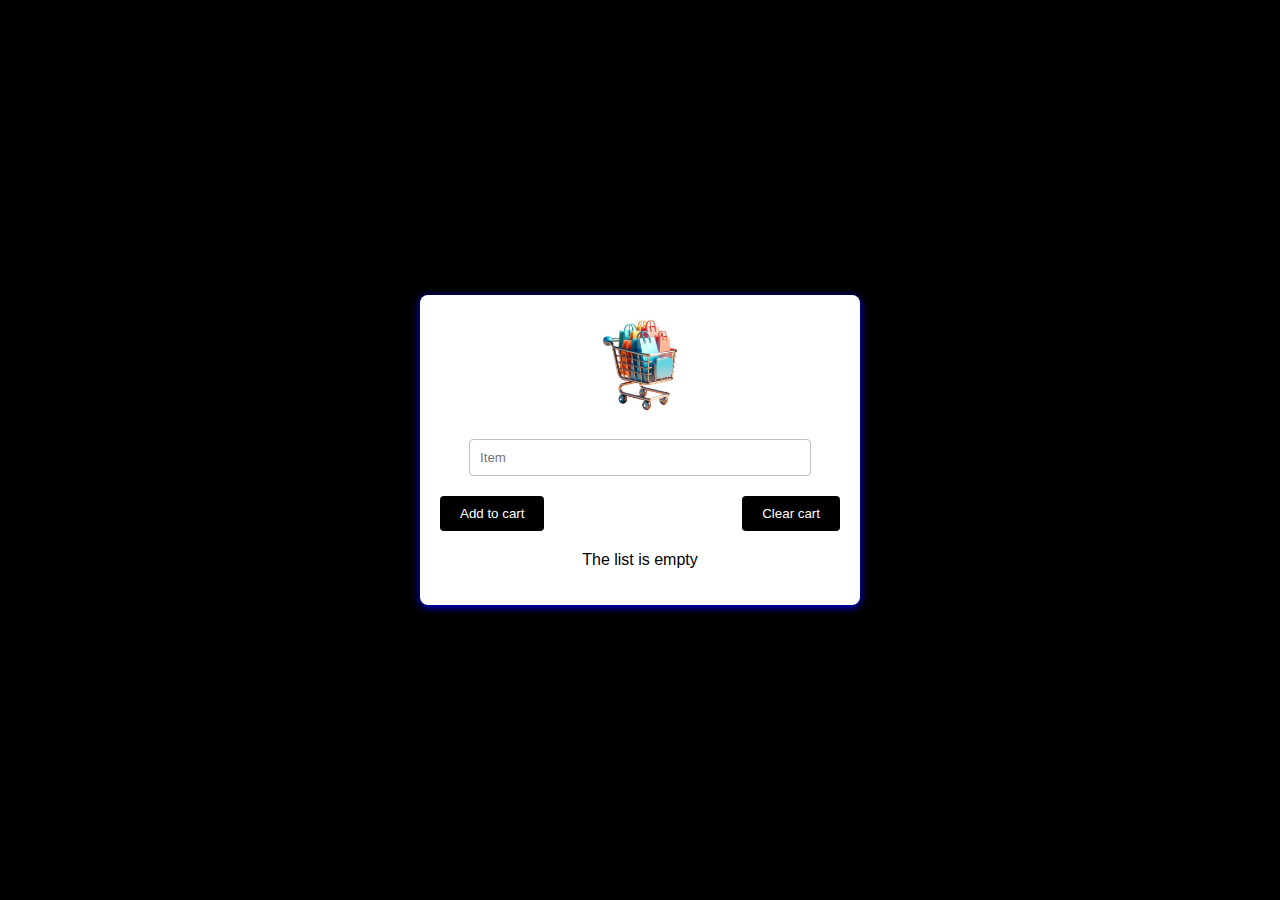
<file: code.html>
<!DOCTYPE html>
<html lang="en">
<head>
  <meta charset="UTF-8">
  <meta name="viewport" content="width=device-width, initial-scale=1.0">
  <link rel="stylesheet" href="code.css">
  <link rel="preconnect" href="https://fonts.googleapis.com">

  <title>Document</title>
</head>
<body>
  <div class="container">
  <img src="shoppingcut" alt="A cat inside a cart" >
  <input type="text" id="input-field" placeholder="Item" />
  <div id="action-button">
  <button id="add-button" aria-label="Add to cart">Add to cart</button>
  <button id="clear-button" aria-label="Clear cart">Clear cart</button>
  </div>
  <p id="empty-list"></p>
  <ul id="shopping-list"></ul>
</body>
<script src="code.js"></script>
</html>
</file>
<file: code.css>
body {
    font-family: 'Rubik', sans-serif;
    display: flex;
    justify-content: center;
    align-items: center;
    height: 100vh;
    margin: 0;
    background-color: black;
  }
  
  .container {
    background: white;
    padding: 20px;
    border-radius: 8px;
    box-shadow: 0 2px 8px blue;
    text-align: center;
    max-width: 400px;
    width: 100%;
  }
  
  img {
    width: 100px;
    margin-bottom: 20px;
  }
  
  input {
    width: 80%;
    padding: 10px;
    margin-bottom: 20px;
    border: 1px solid silver;
    border-radius: 4px;
  }
  
  #action-button {
    display: flex;
    justify-content: space-between;
    margin-bottom: 20px;
  }
  
  button {
    padding: 10px 20px;
    border: none;
    border-radius: 4px;
    background-color:black;
    color: white;
    cursor: pointer;
  }
  
  #shopping-list {
    list-style-type: none;
    padding: 0;
  }
  
  #shopping-list li {
    background:grey;
    margin: 5px 0;
    padding: 10px;
    border-radius: 4px;
  }
</file>
